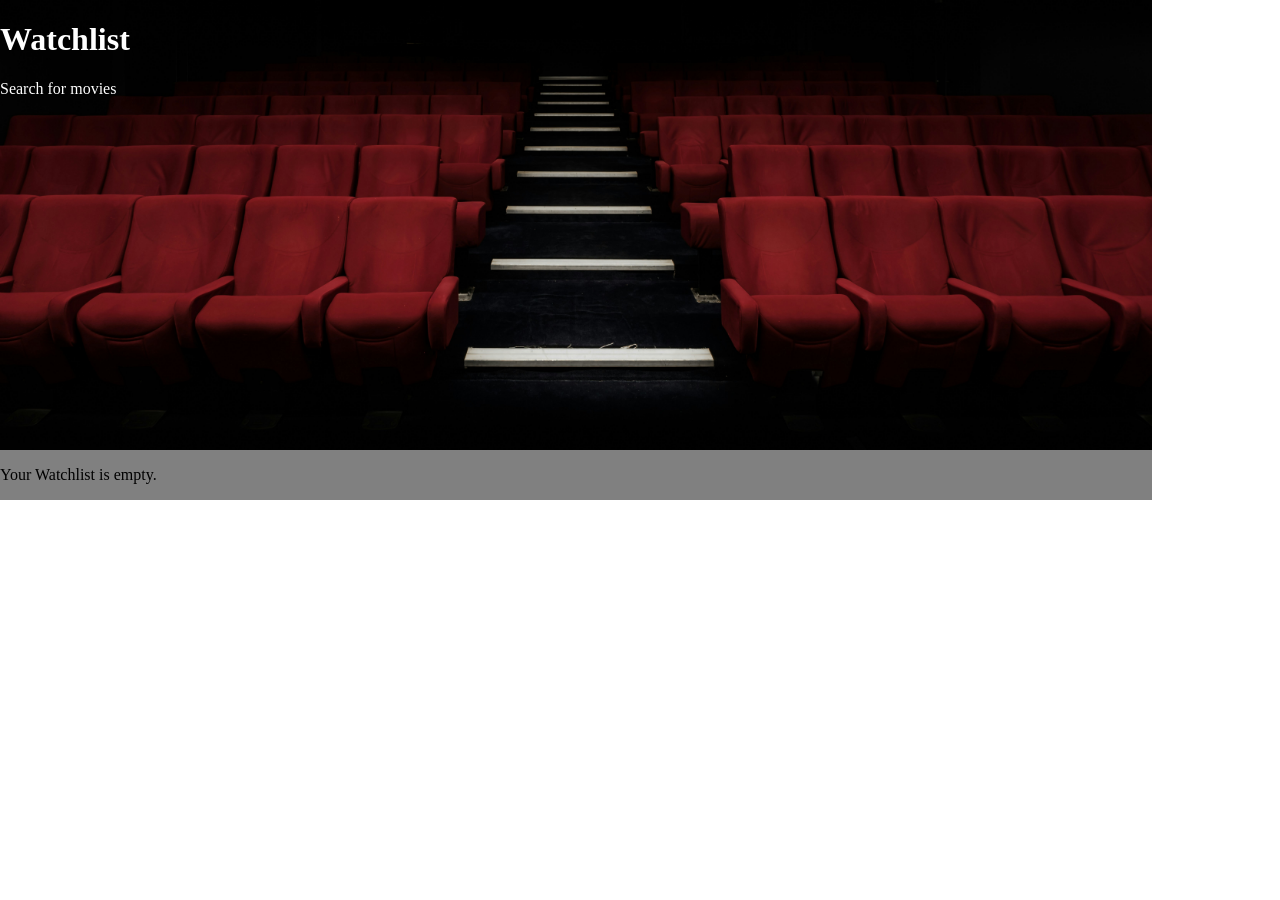
<file: watchlist.html>
<html>
    <head>
        <link rel="stylesheet" href="watchlist.css">
    </head>
    <body>
        <main class="main-container">
           <header>
                <h1>Watchlist</h1>
            <nav>
                <a id="go-to-search">Search for movies</a>
            </nav>
           </header>
            <section id="watchlist-container" class="watchlist-container">
            </section>
        </main>
        <script src="watchlist.js"></script>
    </body>
</html>
</file>
<file: watchlist.css>
html, body {
    margin: 0;
    padding: 0;
}

.main-container {
    width: 90%;
    background-color: gray;
    display: flex;
    flex-direction: column;
}

header {
    background-image: url(/movie-theater.jpg);
    background-size: cover;
    background-repeat: none;
    background-position: bottom;
    width: 100%;
    height: 50vh;
}
h1 {
    color: white;
}

#go-to-search {
    color: white;
}
</file>
